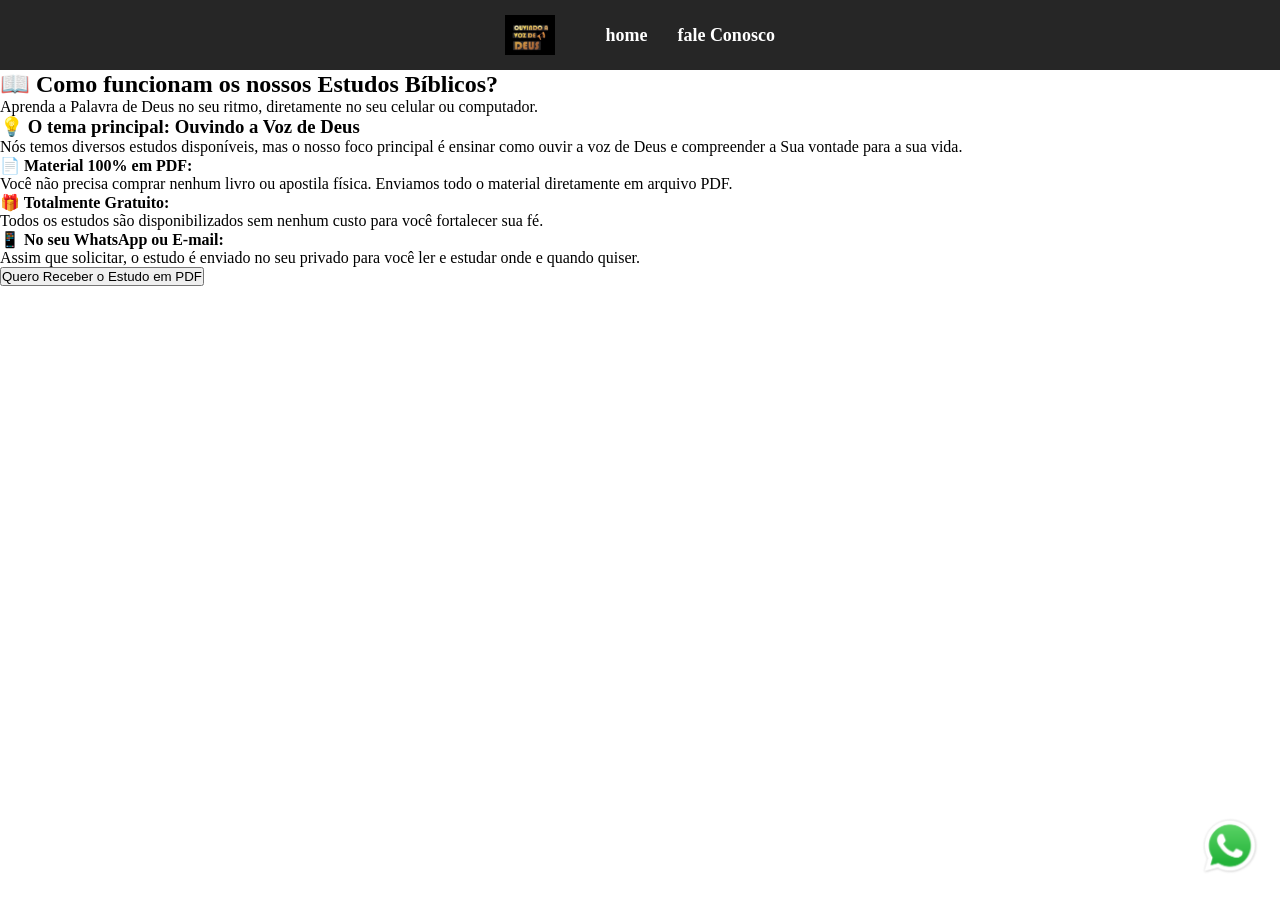
<file: nossos-servicos.html>
<!DOCTYPE html>
<html lang="pt-br">

<head>
    <meta charset="UTF-8">
    <meta name="viewport" content="width=device-width, initial-scale=1.0">
    <link rel="stylesheet" href="style.css">
    <title>Saber Mais - Estudos Bíblicos</title>
</head>

<body class="pagina-servicos">

    <!-- CABEÇALHO -->
    <div class="cabecalho">
        <img src="./img/ouvido.jpeg" alt="Logotipo Ouvindo a Voz de Deus" />
        <a href="index.html">home</a>
        <a href="javascript:void(0)" onclick="mostraform()">fale Conosco</a>
    </div>

    <!-- CONTEÚDO PRINCIPAL -->
    <div class="container-servicos">
        <div class="caixa-conteudo">
            <h2>📖 Como funcionam os nossos Estudos Bíblicos?</h2>
            <p class="subtitulo">Aprenda a Palavra de Deus no seu ritmo, diretamente no seu celular ou computador.</p>

            <div class="bloco-destaque">
                <h3>💡 O tema principal: <span>Ouvindo a Voz de Deus</span></h3>
                <p>Nós temos diversos estudos disponíveis, mas o nosso foco principal é ensinar como ouvir a voz de Deus
                    e compreender a Sua vontade para a sua vida.</p>
            </div>

            <div class="lista-vantagens">
                <div class="item-vantagem">
                    <strong>📄 Material 100% em PDF:</strong>
                    <p>Você não precisa comprar nenhum livro ou apostila física. Enviamos todo o material diretamente em
                        arquivo PDF.</p>
                </div>

                <div class="item-vantagem">
                    <strong>🎁 Totalmente Gratuito:</strong>
                    <p>Todos os estudos são disponibilizados sem nenhum custo para você fortalecer sua fé.</p>
                </div>

                <div class="item-vantagem">
                    <strong>📱 No seu WhatsApp ou E-mail:</strong>
                    <p>Assim que solicitar, o estudo é enviado no seu privado para você ler e estudar onde e quando
                        quiser.</p>
                </div>
            </div>

            <!-- BOTÃO DE AÇÃO PARA ABRIR O FORMULÁRIO -->
            <button type="button" class="btn-solicitar-estudo" onclick="mostraform()">
                Quero Receber o Estudo em PDF
            </button>
        </div>
    </div>

    <!-- FORMULÁRIO FALE CONOSCO (Com envio de e-mail integrado) -->
    <div class="meu-formulario">
        <!-- Cole o seu código do Formspree no atributo action abaixo -->
        <form id="formulario-contato" action="https://formspree.io/f/SEU_CODIGO_AQUI" method="POST">
            <h2>Fale Conosco</h2>
            <input type="text" name="nome" placeholder="Seu Nome" required />
            <input type="email" name="email" placeholder="Seu E-mail" required />
            <textarea name="mensagem" placeholder="Olá! Gostaria de receber o estudo em PDF Ouvindo a Voz de Deus."
                rows="4" required></textarea>

            <button type="submit">ENVIAR</button>
            <button type="button" onclick="fecharForm()"
                style="background-color: #666; margin-top: 8px;">FECHAR</button>
        </form>
    </div>

    <!-- MÁSCARA ESCURA DO FORMULÁRIO -->
    <div class="mascara-meu-formulario" onclick="fecharForm()"></div>

    <!-- BOTÃO FLUTUANTE DO WHATSAPP -->
    <a class="link-whatsapp" href="https://wa.me/5582988699255?text=Eu%20gostaria%20de%20fazer%20esse%20estudo"
        target="_blank">
        <img src="./img/whatsapp.png" alt="WhatsApp" />
    </a>

    <!-- SCRIPT DA PÁGINA -->
    <script src="script.js"></script>
</body>

</html>
</file>
<file: style.css>
* {
     margin: 0;
     padding: 0;
     box-sizing: border-box;
 }

 html,
 body {
     width: 100%;
     height: 100%;
     overflow-x: hidden;
 }

 .cabecalho {
     display: flex !important;
     justify-content: center;
     align-items: center;
     gap: 30px;
     width: 100%;
     padding: 15px 30px;
     background-color: rgba(0, 0, 0, 0.85);
     position: relative;
     z-index: 10;
 }

 .cabecalho img {
     height: 40px;
     width: auto;
     margin-right: 20px;
 }

 .cabecalho a,
 .cabecalho nav a {
     color: #ffffff !important;
     text-decoration: none;
     font-size: 18px;
     font-weight: bold;
     white-space: nowrap;
     transition: color 0.3s ease, opacity 0.2s ease;
 }

 .cabecalho a:hover,
 .cabecalho nav a:hover {
     color: #c82333 !important;
     opacity: 0.9;
 }

 .container-principal {
     position: relative;
     width: 100%;
     min-height: calc(100vh - 70px);
     display: flex;
     justify-content: space-between;
     align-items: center;
     padding: 30px 60px;
     box-sizing: border-box;
 }

 .video-fundo {
     position: absolute;
     top: 0;
     left: 0;
     width: 100vw;
     height: 100vh;
     object-fit: cover;
     z-index: -999;
 }

 .conteudo-esquerda {
     display: block !important;
     visibility: visible !important;
     opacity: 1 !important;
     width: 100%;
     max-width: 380px !important;
     /* Trava o texto para quebrar em bloco */
     flex: none !important;
     background: transparent !important;
     z-index: 5;
 }

 .img-titulo-estudo {
     width: 100%;
     max-width: 200px;
     height: auto;
     display: block;
     margin-bottom: 15px;
 }

 .conteudo-esquerda h2 {
     color: #ffffff !important;
     font-size: 32px;
     font-weight: bold;
     margin-bottom: 12px;
 }

 .conteudo-esquerda p {
     width: 100%;
     color: #ffffff !important;
     font-weight: 300 !important;
     font-size: 15px !important;
     line-height: 1.7 !important;
     margin-bottom: 12px !important;
 }

 .btn-quero-participar {
     background-color: #c82333;
     color: #ffffff;
     border: none;
     padding: 12px 24px;
     font-size: 16px;
     font-weight: bold;
     border-radius: 4px;
     cursor: pointer;
     margin-top: 10px;
 }

 .conteudo-direita {
     z-index: 5;
     flex-shrink: 0;
 }

 .img-biblia-sagrada {
     width: 100%;
     max-width: 240px;
     height: auto;
     display: block;
 }

 .meu-formulario h2 {
     color: #8b2626;
     text-align: center;
     margin-bottom: 20px;
 }

 .meu-formulario input,
 .meu-formulario textarea {
     width: 85%;
     padding: 320px;
     margin-bottom: 12px;
     border: 1px solid #ccc;
     border-radius: 4px;
 }

 .btn-enviar-form {
     width: 100%;
     padding: 12px;
     background-color: #c82333;
     color: white;
     border: none;
     font-weight: bold;
     border-radius: 4px;
     cursor: pointer;
 }

 .btn-fechar-form {
     width: 100%;
     padding: 8px;
     background-color: #666;
     color: white;
     border: none;
     margin-top: 8px;
     border-radius: 4px;
     cursor: pointer;
 }

 .mascara-meu-formulario {
     position: fixed;
     top: 0;
     left: 0;
     width: 100vw;
     height: 100vh;
     background: rgba(0, 0, 0, 0.7);
     z-index: 9998 !important;
     visibility: hidden;
 }

 .link-whatsapp {
     position: fixed;
     bottom: 20px;
     right: 20px;
     z-index: 10;
 }

 .link-whatsapp img {
     width: 60px;
     height: 60px;
 }


 @media (max-width: 768px) {
     .container-principal {
         padding: 15px 4%;
         gap: 15px;
     }

     .conteudo-esquerda h2 {
         font-size: 22px !important;
     }

     .conteudo-esquerda p {
         font-size: 13px !important;
         line-height: 1.5 !important;
     }

     .img-titulo-estudo {
         max-width: 140px !important;
     }

     .img-biblia-sagrada {
         max-width: 160px;
     }

     .btn-quero-participar {
         padding: 8px 16px !important;
         font-size: 13px !important;
     }
 }


 .container-principal,
 .conteudo-esquerda,
 .conteudo-direita {
     z-index: 1 !important;

 }

 .meu-formulario h2 {
     color: #8b2626 !important;
     text-align: center !important;
     font-size: 20px !important;
     /* Título levemente menor */
     margin-bottom: 15px !important;
 }

 .meu-formulario input,
 .meu-formulario textarea {
     width: 100% !important;
     padding: 8px 10px !important;
     /* Altura interna dos campos menor */
     margin-bottom: 10px !important;
     border: 1px solid #ccc !important;
     border-radius: 6px !important;
     font-size: 13px !important;
     /* Texto dentro do campo menor */
     box-sizing: border-box !important;
     display: block !important;

 }

 .meu-formulario input:hover,
 .meu-formulario textarea:hover,
 .meu-formulario input:focus,
 .meu-formulario textarea:focus {
     border-color: 2px solid #28a745 !important;
     outline: none !important;
 }

 .btn-enviar-form {
     width: 60% !important;
     padding: 8px !important;
     background-color: #c82333 !important;
     color: white !important;
     border: none !important;
     font-weight: bold !important;
     font-size: 14px !important;
     border-radius: 6px !important;
     cursor: pointer !important;
     margin-top: 5px !important;
     margin-left: auto !important;
     margin-right: auto !important;
     display: block !important;

 }

 .meu-formulario {
     position: fixed;
     top: 50%;
     left: -340px;
     transform: translateY(-50%);
     transition: all 0.5s ease;
     z-index: 999999;
     background-color: #ffffff !important;
     padding: 20px !important;
     border-radius: 12px !important;
     box-shadow: 0px 8px 25px rgba(0, 0, 0, 0.3) !important;
 }

 .meu-formulario.ativo {
     left: 50%;
     transform: translate(-50%, -50%);

 }


 .mascara-meu-formulario {
     position: fixed;
     top: 0;
     left: 0;
     width: 100vw;
     height: 100vh;
     background: rgba(0, 0, 0, 0.7);
     z-index: 999998;
     visibility: hidden;
     opacity: 0;
     transition: opacity 0.5s ease;
 }


 .mascara-meu-formulario.ativo {
     visibility: visible;
     opacity: 1;
 }
</file>
